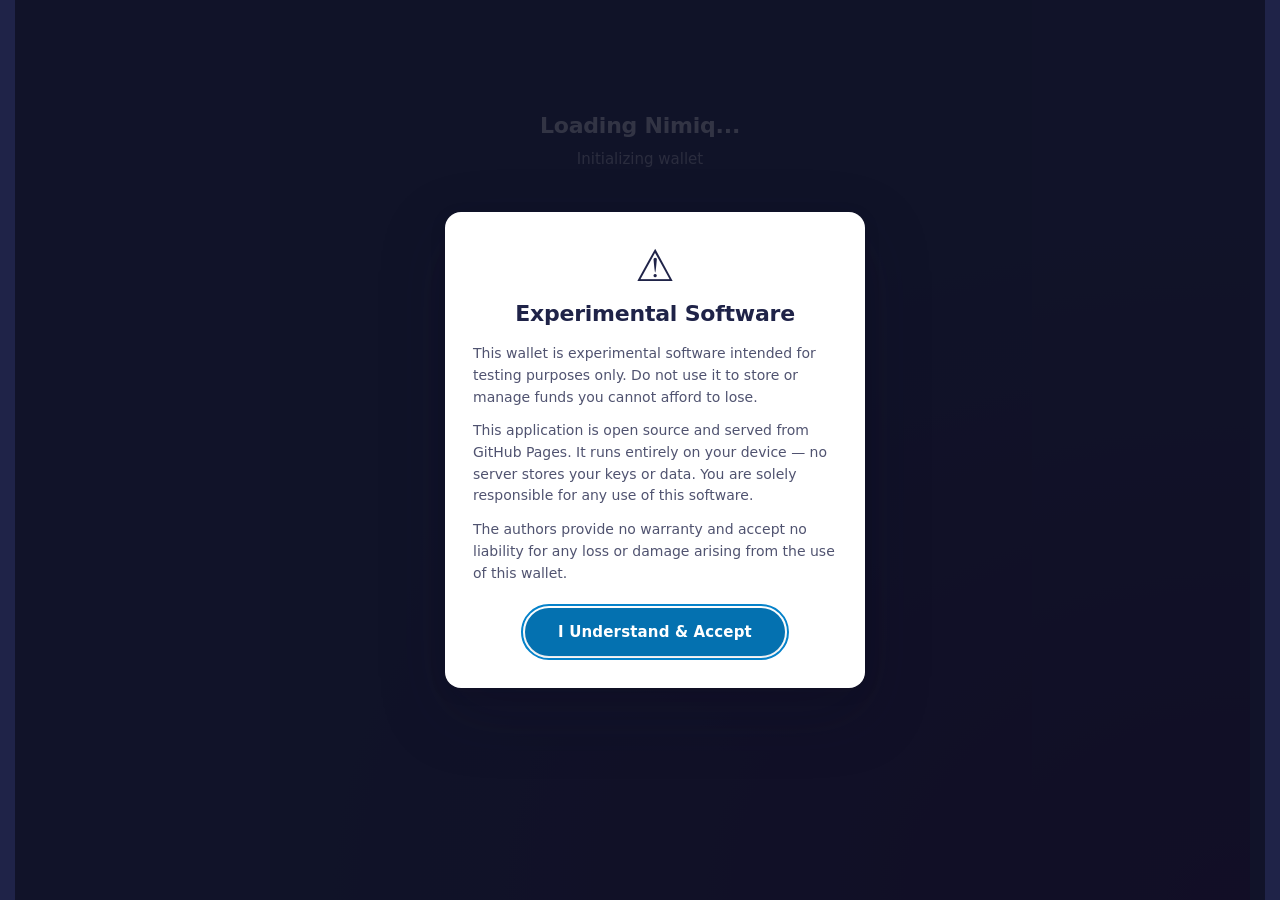
<file: index.html>
<!DOCTYPE html>
<html lang="en">
<head>
    <meta charset="UTF-8">
    <meta name="viewport" content="width=device-width, initial-scale=1.0, maximum-scale=1.0, user-scalable=no, viewport-fit=cover">
    <meta name="theme-color" content="#1F2348">
    <meta name="theme-color" media="(prefers-color-scheme: dark)" content="#0F1126">
    <!--
        CSP changes from original:
        - Removed 'unsafe-eval' (WASM only needs 'wasm-unsafe-eval')
        - Removed https://cdn.jsdelivr.net from all directives (assets now self-hosted)
        - Added frame-src for keyguard iframe origin
        Replace [KEYGUARD_ORIGIN] before deploying, e.g. https://nimiq-wallet-keyguard.github.io

        connect-src is an EXPLICIT allowlist (no blanket https:) to preserve
        exfiltration protection. The four Polygon RPC endpoints and the GSN
        relay origin MUST stay in sync with POLYGON.rpcUrls /
        POLYGON.allowedRelayOrigins in src/config.js. Adding a relay or RPC =
        one line here + one line there.
    -->
    <meta http-equiv="Content-Security-Policy" content="default-src 'self'; script-src 'self' 'wasm-unsafe-eval' 'sha256-pJC4gS7fEJ2sD+197b4a+ot2JC9A5BR+IiRkBc7vMMk='; style-src 'self' 'unsafe-inline'; connect-src 'self' [KEYGUARD_ORIGIN] wss: https://polygon-bor-rpc.publicnode.com https://gateway.tenderly.co https://polygon.api.onfinality.io https://polygon.drpc.org https://gsn.main.fastspot.io; worker-src 'self' blob:; frame-src [KEYGUARD_ORIGIN]; img-src 'self' data:; form-action 'self'; base-uri 'self'; object-src 'none'">
    <title>Nimiq Wallet</title>
    <link rel="icon" href="public/favicon.svg" type="image/svg+xml">
    <link rel="stylesheet" href="src/styles/app.css">
    <!-- Security init MUST load before any other scripts -->
    <script src="src/security-init.js"></script>
</head>
<body class="nq-blue-bg">
    <!--
        Keyguard iframe is NOT static. It is created by JS (createKeyguardFrame
        in src/modules/keyguard-api.js) only AFTER the wallet's integrity gate
        (src/modules/keyguard-verify.js) has cross-verified the keyguard's
        served code against the hash-pinned manifest. A tampered or unreachable
        keyguard is therefore never attached. connect-src above allows the
        verifier to fetch the keyguard origin.
    -->
    <div id="app">
        <div class="loading-screen">
            <h1 class="nq-h1">Loading Nimiq...</h1>
            <p class="nq-text">Initializing wallet</p>
        </div>
    </div>
    <script type="importmap">
    {
        "imports": {
            "@nimiq/core": "./lib/nimiq-core/web/index.js"
        }
    }
    </script>
    <script type="module" src="src/main.js"></script>
</body>
</html>
</file>
<file: src/styles/app.css>
/* ============================================================
   Nimiq Wallet — design system
   Soft-depth premium language: layered shadows, pill actions,
   asset-first components, tabular figures for all amounts.
   ============================================================ */

/* == DESIGN TOKENS — KEEP IN SYNC: src/styles/app.css <-> keyguard/src/styles/keyguard.css ==
   The wallet and keyguard deploy to separate origins and cannot share a file
   at runtime. scripts/generate-sw.js warns on every deploy if the two blocks
   between these sentinels differ. */
:root {
    /* Base colors — the ONLY values dark mode redefines */
    --ink:         #1F2348;   /* text, primary fills */
    --surface:     #FFFFFF;   /* card / control background */
    --backdrop:    #1F2348;   /* page behind the card */
    --accent:      #0582CA;   /* focus rings, selected states (UI contrast 3:1) */
    --accent-ink:  #0471B0;   /* links, accent text/fills (text contrast 4.5:1) */
    --positive:    #0E8570;   /* success / incoming ONLY */
    --negative:    #C73A29;   /* error / outgoing / danger ONLY */
    --warning:     #F5A623;   /* warning borders/icons only */
    --warning-ink: #9A6700;   /* warning text */
    --overlay:     rgba(15, 17, 36, 0.85);
    --shadow-1: 0 1px 3px rgba(15, 17, 36, 0.08), 0 1px 2px rgba(15, 17, 36, 0.05);
    --shadow-2: 0 4px 16px rgba(15, 17, 36, 0.10), 0 1px 3px rgba(15, 17, 36, 0.06);
    --shadow-overlay: 0 24px 64px rgba(15, 17, 36, 0.25), 0 4px 16px rgba(15, 17, 36, 0.12);

    /* Asset recognition colors (display only) */
    --asset-nim:  #E9B213;
    --asset-usdc: #2775CA;
    --asset-usdt: #26A17B;

    /* Derived tints — recompute automatically from --ink in dark mode */
    --ink-secondary: color-mix(in srgb, var(--ink) 78%, transparent);
    --ink-muted:     color-mix(in srgb, var(--ink) 65%, transparent);
    --ink-disabled:  color-mix(in srgb, var(--ink) 45%, transparent);
    --edge:          color-mix(in srgb, var(--ink) 12%, transparent);
    --edge-strong:   color-mix(in srgb, var(--ink) 50%, transparent);
    --fill-subtle:   color-mix(in srgb, var(--ink) 4%, transparent);
    --fill-hover:    color-mix(in srgb, var(--ink) 7%, transparent);
    --fill-active:   color-mix(in srgb, var(--ink) 11%, transparent);
    --accent-fill:   color-mix(in srgb, var(--accent) 10%, transparent);
    --positive-fill: color-mix(in srgb, var(--positive) 10%, transparent);
    --negative-fill: color-mix(in srgb, var(--negative) 8%, transparent);
    --warning-fill:  color-mix(in srgb, var(--warning) 12%, transparent);

    /* QR — read by JS (receive-view). Constant in both modes: scanners
       need dark-on-light. DO NOT rename or redefine in dark blocks. */
    --color-qr-fill: #1F2348;
    --color-qr-bg:   #ffffff;

    /* Type */
    --font-ui:   system-ui, -apple-system, 'Segoe UI', Roboto, 'Helvetica Neue', Arial, sans-serif;
    --font-mono: ui-monospace, 'SF Mono', SFMono-Regular, Menlo, Consolas, 'Liberation Mono', monospace;
    --text-xs: 11px;
    --text-s:  13px;
    --text-m:  15px;
    --text-l:  18px;
    --text-xl: 22px;
    --text-display: 40px;

    /* Space / radius / motion */
    --space-1: 4px;
    --space-2: 8px;
    --space-3: 12px;
    --space-4: 16px;
    --space-5: 24px;
    --space-6: 32px;
    --radius-s: 10px;
    --radius-m: 16px;
    --t-fast: 100ms;
    --t-base: 160ms;
    --t-slow: 240ms;
    --ease-out:    cubic-bezier(0.22, 0.61, 0.36, 1);
    --ease-in:     cubic-bezier(0.55, 0.06, 0.68, 0.19);
    --ease-in-out: cubic-bezier(0.45, 0.05, 0.55, 0.95);

    /* Safe areas */
    --safe-top: env(safe-area-inset-top, 0px);
    --safe-bottom: env(safe-area-inset-bottom, 0px);
    --safe-left: env(safe-area-inset-left, 0px);
    --safe-right: env(safe-area-inset-right, 0px);
}

/* Dark mode — automatic (OS preference, unless manually set to light) */
@media (prefers-color-scheme: dark) {
    :root:not([data-theme="light"]) {
        --ink: #E0E0EC;
        --surface: #1A1B2E;
        --backdrop: #0F1126;
        --accent: #5BB8F0;
        --accent-ink: #5BB8F0;
        --positive: #2DD4B7;
        --negative: #F06050;
        --warning: #F5A623;
        --warning-ink: #F5A623;
        --overlay: rgba(0, 0, 0, 0.8);
        --shadow-1: 0 1px 3px rgba(0, 0, 0, 0.35), 0 1px 2px rgba(0, 0, 0, 0.25);
        --shadow-2: 0 4px 16px rgba(0, 0, 0, 0.40), 0 1px 3px rgba(0, 0, 0, 0.30);
        --shadow-overlay: 0 24px 64px rgba(0, 0, 0, 0.55), 0 4px 16px rgba(0, 0, 0, 0.40);
    }
}

/* Dark mode — manual override (Settings → Appearance) */
:root[data-theme="dark"] {
    --ink: #E0E0EC;
    --surface: #1A1B2E;
    --backdrop: #0F1126;
    --accent: #5BB8F0;
    --accent-ink: #5BB8F0;
    --positive: #2DD4B7;
    --negative: #F06050;
    --warning: #F5A623;
    --warning-ink: #F5A623;
    --overlay: rgba(0, 0, 0, 0.8);
    --shadow-1: 0 1px 3px rgba(0, 0, 0, 0.35), 0 1px 2px rgba(0, 0, 0, 0.25);
    --shadow-2: 0 4px 16px rgba(0, 0, 0, 0.40), 0 1px 3px rgba(0, 0, 0, 0.30);
    --shadow-overlay: 0 24px 64px rgba(0, 0, 0, 0.55), 0 4px 16px rgba(0, 0, 0, 0.40);
}
/* == END DESIGN TOKENS == */

/* ---- Reset & base layout ---- */
* {
    box-sizing: border-box;
}

html {
    font-family: var(--font-ui);
    -webkit-font-smoothing: antialiased;
    -moz-osx-font-smoothing: grayscale;
    /* Reserve the scrollbar gutter so a list growing past one screen never
       shifts the flex-centered card sideways. both-edges keeps it centered. */
    scrollbar-gutter: stable both-edges;
}

body {
    margin: 0;
    padding: 0;
    min-height: 100vh;
    min-height: 100dvh;
    display: flex;
    justify-content: center;
    align-items: flex-start;
}

.nq-blue-bg {
    background: var(--backdrop);
    background-image: radial-gradient(120% 120% at 100% 100%, #260133 0%, var(--backdrop) 65%);
    background-attachment: fixed;
    color: #fff;
}

#app {
    width: 100%;
    max-width: 480px;
    margin: 0 auto;
    /* Router pins min-height to the outgoing view's height across a swap, then
       releases it so this transition eases down to the new view's height. */
    transition: min-height var(--t-slow) var(--ease-in-out);
}

.loading-screen {
    text-align: center;
    padding: 80px 20px;
    color: #fff;
}

.loading-screen .nq-text {
    color: rgba(255, 255, 255, 0.75);
}

.view-container {
    width: 100%;
}

/* ---- Typography ---- */
.nq-h1 {
    font-size: var(--text-xl);
    font-weight: 700;
    line-height: 1.25;
    letter-spacing: -0.01em;
    margin: 0 0 var(--space-2);
    color: inherit;
}

.nq-text {
    font-size: var(--text-m);
    line-height: 1.5;
    color: var(--ink-secondary);
    margin: 0;
}

.nq-text-s {
    font-size: var(--text-s);
    line-height: 1.5;
    color: var(--ink-muted);
    margin: 0;
}

.nq-label,
.form-group > label {
    display: block;
    font-size: var(--text-xs);
    font-weight: 700;
    text-transform: uppercase;
    letter-spacing: 0.09em;
    color: var(--ink-muted);
    margin: 0 0 var(--space-2);
}

.nq-link {
    font-size: var(--text-s);
    font-weight: 600;
    color: var(--accent-ink);
    text-decoration: none;
    cursor: pointer;
}

.nq-link:hover {
    text-decoration: underline;
}

.error-text {
    color: var(--negative);
    font-size: var(--text-s);
    line-height: 1.5;
    margin: var(--space-2) 0 0;
}

.success-text {
    color: var(--positive);
    font-weight: 600;
}

.danger-text {
    font-size: 12px;
    color: var(--ink-muted);
    margin-top: var(--space-2);
}

.tx-hash {
    font-family: var(--font-mono);
    font-size: 12px;
    color: var(--ink-muted);
    word-break: break-all;
}

/* Numbers align everywhere */
.balance-amount, .tx-amount, .asset-balance, .stablecoin-amount,
.block-height, .batch-summary-item .num, .addr-picker-bal, .account-balance {
    font-variant-numeric: tabular-nums;
}

/* ---- Focus ---- */
:where(button, a, input, textarea, select, summary, [tabindex]):focus-visible {
    outline: 2px solid var(--accent);
    outline-offset: 2px;
}

/* ---- Buttons ---- */
.nq-button {
    display: block;
    width: 100%;
    max-width: 300px;
    min-height: 48px;
    margin: 0 auto;
    padding: 13px 28px;
    background: var(--ink);
    color: var(--surface);
    border: none;
    border-radius: 999px;
    font-family: inherit;
    font-size: var(--text-m);
    font-weight: 700;
    letter-spacing: 0.01em;
    text-align: center;
    text-decoration: none;
    cursor: pointer;
    box-shadow: var(--shadow-1);
    transition: background var(--t-fast), box-shadow var(--t-fast), transform var(--t-fast);
}

.nq-button:hover {
    background: color-mix(in srgb, var(--ink) 90%, var(--surface));
    box-shadow: var(--shadow-2);
    transform: translateY(-1px);
}

.nq-button:active {
    background: color-mix(in srgb, var(--ink) 80%, var(--surface));
    box-shadow: var(--shadow-1);
    transform: translateY(0);
}

.nq-button.light-blue {
    background: var(--accent-ink);
}

.nq-button.light-blue:hover {
    background: color-mix(in srgb, var(--accent-ink) 90%, var(--surface));
}

.nq-button.light-blue:active {
    background: color-mix(in srgb, var(--accent-ink) 80%, var(--surface));
}

.nq-button.green {
    background: var(--positive);
}

.nq-button.green:hover {
    background: color-mix(in srgb, var(--positive) 90%, var(--surface));
}

.nq-button.green:active {
    background: color-mix(in srgb, var(--positive) 80%, var(--surface));
}

.nq-button.red {
    background: var(--negative);
}

.nq-button.red:hover {
    background: color-mix(in srgb, var(--negative) 90%, var(--surface));
}

.nq-button.red:active {
    background: color-mix(in srgb, var(--negative) 80%, var(--surface));
}

.nq-button:disabled,
.nq-button[disabled] {
    background: var(--fill-hover);
    color: var(--ink-disabled);
    cursor: not-allowed;
    box-shadow: none;
    transform: none;
}

.nq-button-s {
    display: inline-block;
    min-height: 34px;
    padding: 8px 16px;
    background: var(--fill-subtle);
    color: var(--ink);
    border: none;
    border-radius: 999px;
    font-family: inherit;
    font-size: var(--text-s);
    font-weight: 600;
    text-decoration: none;
    cursor: pointer;
    transition: background var(--t-fast), color var(--t-fast), box-shadow var(--t-fast);
}

.nq-button-s:hover {
    background: var(--fill-hover);
}

.nq-button-s:disabled {
    color: var(--ink-disabled);
    background: var(--fill-subtle);
    cursor: not-allowed;
}

.nq-button-s.selected {
    background: var(--accent-fill);
    color: var(--accent-ink);
    box-shadow: inset 0 0 0 1.5px var(--accent);
}

.nq-button-s.red {
    color: var(--negative);
    background: var(--negative-fill);
}

.nq-button-s.red:hover {
    background: color-mix(in srgb, var(--negative) 14%, transparent);
}

/* Busy state — views set aria-busy alongside disabled during async work */
button[aria-busy="true"]::after {
    content: '';
    display: inline-block;
    width: 0.85em;
    height: 0.85em;
    margin-left: var(--space-2);
    vertical-align: -0.1em;
    border: 2px solid currentColor;
    border-right-color: transparent;
    border-radius: 50%;
    animation: spin 0.7s linear infinite;
}

@keyframes spin {
    to { transform: rotate(360deg); }
}

/* ---- Forms ---- */
.form-group {
    margin-bottom: var(--space-4);
}

.nq-input {
    display: block;
    width: 100%;
    padding: 12px 14px;
    font-family: inherit;
    font-size: 16px; /* < 16px triggers iOS focus zoom */
    color: var(--ink);
    background: var(--fill-subtle);
    border: 1.5px solid transparent;
    border-radius: var(--radius-s);
    transition: border-color var(--t-fast), background var(--t-fast);
    -webkit-appearance: none;
    appearance: none;
}

.nq-input::placeholder {
    color: var(--ink-muted);
}

.nq-input:focus {
    outline: none;
    border-color: var(--accent);
    background: var(--surface);
}

textarea.nq-input {
    resize: vertical;
    font-family: var(--font-mono);
    font-size: 14px;
    line-height: 1.6;
}

.amount-with-max {
    display: flex;
    gap: var(--space-2);
    align-items: center;
}

.amount-with-max .nq-input {
    flex: 1;
}

/* Inline balance hint under an amount field */
.field-hint {
    display: flex;
    justify-content: space-between;
    gap: var(--space-2);
    margin-top: 6px;
    font-size: var(--text-s);
    color: var(--ink-muted);
}

/* Advanced options disclosure */
details.advanced {
    margin-bottom: var(--space-4);
}

details.advanced > summary {
    display: inline-flex;
    align-items: center;
    gap: 6px;
    font-size: var(--text-s);
    font-weight: 600;
    color: var(--ink-muted);
    cursor: pointer;
    list-style: none;
    padding: 4px 0;
}

details.advanced > summary::-webkit-details-marker {
    display: none;
}

details.advanced > summary::before {
    content: '▸';
    font-size: 10px;
    transition: transform var(--t-fast);
}

details.advanced[open] > summary::before {
    transform: rotate(90deg);
}

details.advanced > .advanced-body {
    padding-top: var(--space-3);
}

.file-upload-wrapper {
    margin-top: var(--space-2);
}

.file-upload-label {
    display: inline-block;
    padding: 7px 16px;
    background: transparent;
    border: 1.5px dashed var(--edge-strong);
    border-radius: 999px;
    cursor: pointer;
    font-size: var(--text-s);
    font-weight: 600;
    color: var(--ink-secondary);
    transition: border-color var(--t-fast), background var(--t-fast);
}

.file-upload-label:hover {
    border-color: var(--accent);
    background: var(--accent-fill);
}

/* ---- Card ---- */
.nq-card {
    display: flex;
    flex-direction: column;
    width: 100%;
    margin: 0;
    min-height: 100vh;
    min-height: 100dvh;
    border-radius: 0;
    overflow: hidden;
    background: var(--surface);
    color: var(--ink);
}

.nq-card-header {
    padding: calc(28px + var(--safe-top)) calc(24px + var(--safe-right)) var(--space-3) calc(24px + var(--safe-left));
    text-align: center;
}

.nq-card-body {
    padding: var(--space-3) calc(24px + var(--safe-right)) 28px calc(24px + var(--safe-left));
    flex: 1;
}

.nq-card-footer {
    padding: var(--space-4) calc(24px + var(--safe-right)) calc(16px + var(--safe-bottom)) calc(24px + var(--safe-left));
    display: flex;
    justify-content: space-between;
    align-items: center;
    border-top: 1px solid var(--edge);
}

.nq-card-footer .nq-button {
    width: auto;
    max-width: none;
    margin: 0;
    /* Absorb label morphs ("Send"→"Opening keyguard…"→"Sending…") plus the
       aria-busy spinner so the footer button never resizes mid-flow. */
    min-width: 11.5em;
}

/* ---- Welcome / receive bodies ---- */
.welcome-body {
    display: flex;
    flex-direction: column;
    align-items: center;
    gap: var(--space-4);
    padding-top: var(--space-4);
    padding-bottom: var(--space-6);
}

.receive-body {
    display: flex;
    flex-direction: column;
    align-items: center;
    gap: var(--space-4);
    padding-top: var(--space-4);
}

/* ---- Mnemonic grid ---- */
.mnemonic-grid {
    display: grid;
    grid-template-columns: repeat(2, 1fr);
    gap: var(--space-2);
    margin: var(--space-4) 0;
}

.mnemonic-word {
    display: flex;
    align-items: center;
    gap: 6px;
    padding: 8px 10px;
    background: var(--fill-subtle);
    border-radius: var(--radius-s);
    font-size: var(--text-s);
    min-height: 40px;
}

.word-number {
    color: var(--ink-muted);
    font-variant-numeric: tabular-nums;
    font-size: var(--text-xs);
    font-weight: 600;
    min-width: 20px;
}

.word-text {
    font-family: var(--font-mono);
    font-weight: 600;
    color: var(--ink);
}

/* ---- Dashboard: status strip ---- */
.dashboard-card .nq-card-header {
    position: relative;
}

.status-bar {
    display: flex;
    justify-content: center;
    align-items: center;
    gap: var(--space-3);
    margin-bottom: var(--space-4);
    font-size: var(--text-xs);
}

.consensus-indicator {
    display: flex;
    align-items: center;
    gap: 6px;
    font-weight: 600;
    color: var(--ink-secondary);
    /* Fixed width so "Connecting…"→"Syncing…"→"Connected" never shifts the
       network label beside it. Pairs with the same width on .block-height to
       keep the centered status row symmetric. */
    min-width: 92px;
}

.consensus-indicator::before {
    content: '';
    display: inline-block;
    width: 8px;
    height: 8px;
    border-radius: 50%;
    background: var(--warning);
    flex-shrink: 0;
}

.consensus-ok::before {
    background: var(--positive);
}

.consensus-syncing::before {
    background: var(--warning);
    animation: pulse 1.5s ease-in-out infinite;
}

@keyframes pulse {
    0%, 100% { opacity: 1; }
    50% { opacity: 0.3; }
}

.network-label {
    color: var(--ink-muted);
    text-transform: uppercase;
    font-size: var(--text-xs);
    letter-spacing: 0.06em;
    font-weight: 700;
}

.block-height {
    color: var(--ink-muted);
    font-size: var(--text-xs);
    /* Reserved (and mirrored on .consensus-indicator) so the height appearing
       after sync doesn't re-center the status row. */
    min-width: 92px;
    white-space: nowrap;
}

/* ---- Dashboard: balance hero ---- */
.balance-display {
    margin: var(--space-4) 0 var(--space-4);
    text-align: center;
}

.balance-amount {
    display: block;
    margin: 0;
    font-size: var(--text-display);
    font-weight: 700;
    letter-spacing: -0.02em;
    line-height: 1.1;
    color: var(--ink);
}

.balance-currency {
    display: inline-block;
    margin-top: var(--space-1);
    font-size: var(--text-s);
    font-weight: 700;
    letter-spacing: 0.06em;
    text-transform: uppercase;
    color: var(--ink-muted);
}

/* ---- Address display ---- */
.address-display,
.address-display-large {
    display: flex;
    align-items: center;
    justify-content: center;
    min-height: 44px;
    padding: 10px 14px;
    background: var(--fill-subtle);
    border-radius: var(--radius-s);
    cursor: pointer;
    transition: background var(--t-fast);
}

.address-display:hover,
.address-display-large:hover {
    background: var(--fill-hover);
}

.address-display:active,
.address-display-large:active {
    background: var(--fill-active);
}

.address-display.copied,
.address-display-large.copied {
    background: var(--positive-fill);
    box-shadow: inset 0 0 0 1.5px var(--positive);
}

.address-text {
    font-family: var(--font-mono);
    font-size: clamp(9px, 2.8vw, 12px);
    word-spacing: -0.15em;
    color: var(--ink-secondary);
    line-height: 1.4;
    white-space: nowrap;
}

.address-text-large {
    display: block;
    font-family: var(--font-mono);
    font-size: 14px;
    word-spacing: -0.1em;
    word-break: break-all;
    line-height: 1.8;
    text-align: center;
    color: var(--ink);
}

.address-row {
    display: flex;
    align-items: center;
    gap: var(--space-2);
}

.address-row .address-display {
    flex: 1;
    min-width: 0;
}

/* ---- Address picker ---- */
.addr-picker-btn {
    width: 36px;
    height: 36px;
    padding: 0;
    border: none;
    border-radius: 50%;
    background: var(--fill-subtle);
    color: var(--ink-secondary);
    font-size: 14px;
    font-family: inherit;
    cursor: pointer;
    display: flex;
    align-items: center;
    justify-content: center;
    flex-shrink: 0;
    transition: background var(--t-fast), transform var(--t-base);
}

.addr-picker-btn:hover {
    background: var(--fill-hover);
}

.addr-picker-btn.open {
    transform: rotate(180deg);
}

.addr-picker-dropdown {
    position: absolute;
    left: 16px;
    right: 16px;
    margin-top: var(--space-1);
    background: var(--surface);
    border-radius: var(--radius-s);
    box-shadow: var(--shadow-overlay);
    z-index: 100;
    overflow: hidden;
    max-height: 320px;
    overflow-y: auto;
}

.addr-picker-row {
    display: flex;
    align-items: center;
    gap: 10px;
    width: 100%;
    padding: 12px 16px;
    border: none;
    background: transparent;
    color: inherit;
    cursor: pointer;
    transition: background var(--t-fast);
    text-align: left;
    font-family: inherit;
}

.addr-picker-row:hover {
    background: var(--fill-hover);
}

.addr-picker-row.active {
    background: var(--accent-fill);
}

.addr-picker-row + .addr-picker-row {
    border-top: 1px solid var(--edge);
}

.addr-picker-idx {
    font-variant-numeric: tabular-nums;
    font-size: 12px;
    font-weight: 700;
    color: var(--ink-muted);
    min-width: 28px;
    flex-shrink: 0;
}

.addr-picker-details {
    display: flex;
    flex-direction: column;
    gap: 1px;
    min-width: 0;
    flex: 1;
}

.addr-picker-addr {
    font-family: var(--font-mono);
    font-size: 12px;
    color: var(--ink-secondary);
    overflow: hidden;
    text-overflow: ellipsis;
    white-space: nowrap;
}

.addr-picker-bal {
    font-size: var(--text-xs);
    font-weight: 600;
    color: var(--ink-muted);
}

/* ---- Action buttons ---- */
.action-buttons {
    display: flex;
    gap: var(--space-3);
    margin-bottom: var(--space-5);
}

.action-buttons .nq-button {
    flex: 1;
    max-width: none;
    min-height: 48px;
}

/* ---- Asset list (dashboard) ---- */
.asset-list {
    display: flex;
    flex-direction: column;
    gap: var(--space-1);
    margin-bottom: var(--space-5);
}

.asset-row {
    display: flex;
    align-items: center;
    gap: var(--space-3);
    width: 100%;
    padding: 12px;
    background: transparent;
    border: none;
    border-radius: var(--radius-s);
    color: inherit;
    font-family: inherit;
    text-align: left;
    cursor: pointer;
    transition: background var(--t-fast);
}

.asset-row:hover {
    background: var(--fill-subtle);
}

.asset-row:active {
    background: var(--fill-hover);
}

.asset-badge {
    display: block;
    width: 38px;
    height: 38px;
    border-radius: 50%;
    flex-shrink: 0;
    overflow: hidden;
    box-shadow: var(--shadow-1);
}

.asset-badge svg {
    display: block;
    width: 100%;
    height: 100%;
}

.asset-info {
    display: flex;
    flex-direction: column;
    gap: 2px;
    min-width: 0;
    flex: 1;
}

.asset-name {
    font-size: var(--text-m);
    font-weight: 600;
    color: var(--ink);
}

.asset-sub {
    font-size: var(--text-xs);
    color: var(--ink-muted);
    overflow: hidden;
    text-overflow: ellipsis;
    white-space: nowrap;
}

.asset-amounts {
    display: flex;
    flex-direction: column;
    align-items: flex-end;
    gap: 2px;
    flex-shrink: 0;
}

.asset-balance {
    font-size: var(--text-m);
    font-weight: 700;
    color: var(--ink);
}

.asset-symbol {
    font-size: var(--text-xs);
    font-weight: 600;
    color: var(--ink-muted);
    text-transform: uppercase;
}

.asset-chevron {
    color: var(--ink-disabled);
    font-size: 18px;
    flex-shrink: 0;
}

/* Asset view hero (badge + name above the balance) */
.asset-hero {
    display: flex;
    flex-direction: column;
    align-items: center;
}

.asset-hero .asset-badge {
    width: 48px;
    height: 48px;
}

/* ---- Section header / list states ---- */
.section-header {
    display: flex;
    justify-content: space-between;
    align-items: center;
    margin-bottom: var(--space-3);
}

.section-header .nq-label {
    margin: 0;
}

.no-txs,
.loading-text {
    text-align: center;
    color: var(--ink-muted);
    padding: var(--space-5) 0;
    font-size: var(--text-s);
}

/* Empty state with a guided action */
.empty-state {
    text-align: center;
    padding: var(--space-5) var(--space-4);
}

.empty-state .nq-text {
    margin-bottom: var(--space-3);
}

/* Skeleton loading rows */
.skeleton-row {
    display: flex;
    align-items: center;
    gap: var(--space-3);
    /* 10px (not 12) so a skeleton row is exactly 56px = .tx-item min-height,
       making the skeleton → real-rows swap geometrically silent. */
    padding: 10px 4px;
}

.skeleton {
    background: var(--fill-hover);
    border-radius: 6px;
    animation: shimmer 1.2s ease-in-out infinite;
}

.skeleton-circle {
    width: 36px;
    height: 36px;
    border-radius: 50%;
    flex-shrink: 0;
}

.skeleton-line {
    height: 12px;
    flex: 1;
}

.skeleton-line-short {
    flex: 0 0 64px;
}

@keyframes shimmer {
    0%, 100% { opacity: 1; }
    50% { opacity: 0.45; }
}

/* ---- Layout-stability primitives (see src/modules/ui.js) ---- */

/* Inline, width-stable placeholder for async text (balances, fees, status
   lines). Pair with .skeleton for the shimmer. Sized in ch via --w so it
   tracks the local font; height < 1em so it never grows the line box. */
.skeleton-text {
    display: inline-block;
    width: var(--w, 6ch);
    max-width: 100%;
    height: 0.85em;
    vertical-align: -0.05em;
    border-radius: 4px;
}

/* One-time "value settles in" fade when async content first lands. Opacity
   only — transforms don't apply to inline numbers and movement reads as error. */
.value-settle {
    animation: valueSettle var(--t-base) var(--ease-out);
}

@keyframes valueSettle {
    from { opacity: 0; }
}

/* Zero-reflow show/hide for banners and status slots. Height animates via a
   0fr→1fr grid track (Safari 16+, within the app's color-mix() baseline).
   Contract: exactly ONE child, and its spacing must be padding — a margin
   would survive the collapsed state and leave a permanent gap. */
.reveal {
    display: grid;
    grid-template-rows: 0fr;
    opacity: 0;
    transition: grid-template-rows var(--t-slow) var(--ease-in-out),
                opacity var(--t-slow) var(--ease-in-out);
}

.reveal > * {
    min-height: 0;
    overflow: hidden;
    margin: 0;
    visibility: hidden;          /* out of the a11y tree + untabbable when closed */
    transition: visibility 0s linear var(--t-slow);
}

.reveal.open {
    grid-template-rows: 1fr;
    opacity: 1;
}

.reveal.open > * {
    visibility: visible;
    transition-delay: 0s;
}

/* Reserve vertical space for async lists so skeleton → content → empty-state
   all occupy the same height. --rows = expected rows; 56px = .tx-item height. */
.list-reserve {
    min-height: calc(var(--rows, 4) * 56px);
}

.list-reserve > .no-txs:only-child,
.list-reserve > .empty-state:only-child,
.list-reserve > .error-text:only-child {
    margin-top: auto;
    margin-bottom: auto;
}

/* Width-stable button for morphing labels (history "Load older" → "Scanning…"
   → "Beginning of history" → "failed — retry"). */
.btn-stable-wide {
    min-width: 200px;
    text-align: center;
}

/* Send-view status slots — children of a .reveal, so spacing is padding (a
   margin would survive the collapsed state). One ambient connection notice
   (.status-net) and one mutually-exclusive message area (.status-msg). */
.status-net {
    margin: 0;
    padding-top: var(--space-2);
    text-align: center;
    font-size: var(--text-s);
    color: var(--ink-muted);
}

.status-msg {
    padding-top: var(--space-3);
}

.status-msg p {
    margin: 0;
    font-size: var(--text-s);
    line-height: 1.5;
}

.status-error p { color: var(--negative); }
.status-warning p { color: var(--warning-ink); }

.status-success {
    text-align: center;
}

.status-success p:first-child {
    color: var(--positive);
    font-weight: 600;
    font-size: var(--text-m);
}

.status-msg p.tx-hash {
    margin-top: var(--space-1);
    font-family: var(--font-mono);
    font-size: 12px;
    color: var(--ink-muted);
    word-break: break-all;
}

/* ---- Activity / transaction list ---- */
.tx-list {
    display: flex;
    flex-direction: column;
}

.tx-item {
    display: flex;
    align-items: center;
    gap: var(--space-3);
    padding: 12px 4px;
    min-height: 56px;
    border-radius: var(--radius-s);
    cursor: pointer;
    transition: background var(--t-fast);
}

.tx-item:hover {
    background: var(--fill-subtle);
}

.tx-item:active {
    background: var(--fill-hover);
}

.tx-item + .tx-item,
.tx-entry + .tx-entry .tx-item {
    border-top: 1px solid var(--edge);
}

.tx-direction {
    display: flex;
    align-items: center;
    justify-content: center;
    width: 36px;
    height: 36px;
    border-radius: 50%;
    flex-shrink: 0;
    font-size: 15px;
    font-weight: 700;
    color: #fff;
    background: var(--ink-muted);
}

.tx-item.tx-failed .tx-direction {
    background: var(--ink-disabled);
}

.tx-details {
    flex: 1;
    min-width: 0;
    display: flex;
    flex-direction: column;
    gap: 2px;
}

.tx-address {
    font-family: var(--font-mono);
    font-size: 12px;
    color: var(--ink-secondary);
    overflow: hidden;
    text-overflow: ellipsis;
    white-space: nowrap;
}

.tx-time {
    font-size: var(--text-xs);
    color: var(--ink-muted);
}

.tx-amount {
    font-weight: 700;
    font-size: 14px;
    white-space: nowrap;
    text-align: right;
}

.tx-amount .tx-amount-symbol {
    display: block;
    font-size: 10px;
    font-weight: 600;
    color: var(--ink-muted);
    text-transform: uppercase;
    letter-spacing: 0.04em;
}

.amount-sent {
    color: var(--negative);
}

.amount-received {
    color: var(--positive);
}

.tx-item.tx-failed {
    opacity: 0.6;
}

/* Expanded transaction detail */
.tx-detail {
    padding: var(--space-2) var(--space-3) var(--space-3) 52px;
    border-top: 1px solid var(--edge);
    background: var(--fill-subtle);
    border-radius: 0 0 var(--radius-s) var(--radius-s);
}

.tx-detail-row {
    display: flex;
    flex-direction: column;
    gap: 2px;
    padding: 6px 0;
}

.tx-detail-label {
    font-size: 10px;
    font-weight: 700;
    text-transform: uppercase;
    letter-spacing: 0.08em;
    color: var(--ink-muted);
}

.tx-detail-value {
    font-family: var(--font-mono);
    font-size: 12px;
    color: var(--ink);
    word-break: break-all;
    line-height: 1.5;
}

.tx-detail-actions {
    display: flex;
    gap: var(--space-2);
    margin-top: var(--space-2);
    flex-wrap: wrap;
}

/* ---- QR ---- */
#qr-container {
    /* Fixed 200px canvas + 16px padding each side = 232px. Reserved so the box
       holds its size before the (deferred) QR draw and across asset toggles. */
    width: 232px;
    height: 232px;
    padding: var(--space-4);
    background: #fff; /* literal: QR must stay dark-on-light in dark mode */
    border-radius: var(--radius-m);
    box-shadow: var(--shadow-2);
    line-height: 0;
}

#qr-canvas {
    border-radius: 4px;
}

/* ---- Settings ---- */
.settings-section {
    margin-bottom: var(--space-5);
    padding-bottom: var(--space-5);
    border-bottom: 1px solid var(--edge);
}

.settings-section:last-child {
    border-bottom: none;
    margin-bottom: 0;
    padding-bottom: 0;
}

.network-toggle {
    display: flex;
    gap: var(--space-2);
    margin-top: var(--space-2);
}

.faucet-link {
    margin-top: var(--space-2);
    font-size: var(--text-s);
}

.danger-section .nq-label {
    color: var(--negative);
}

/* ---- Stablecoins (legacy selectors kept for settings/send) ---- */
.asset-toggle {
    display: flex;
    justify-content: center;
    gap: var(--space-2);
    margin-top: var(--space-3);
}

.stablecoins-section {
    margin-bottom: var(--space-5);
}

.stablecoin-row {
    display: flex;
    justify-content: space-between;
    align-items: center;
    padding: 10px 4px;
    border-bottom: 1px solid var(--edge);
}

.stablecoin-row:last-child {
    border-bottom: none;
}

.stablecoin-symbol {
    font-weight: 600;
    font-size: var(--text-s);
}

.stablecoin-amount {
    font-size: var(--text-s);
}

.token-badge {
    display: inline-block;
    margin-left: 6px;
    padding: 2px 8px;
    background: var(--fill-hover);
    border-radius: 999px;
    font-size: 10px;
    font-weight: 700;
    text-transform: uppercase;
    letter-spacing: 0.05em;
    color: var(--ink-muted);
    vertical-align: middle;
}

.success-message {
    text-align: center;
    padding: var(--space-4) 0;
}

/* ---- Batch send ---- */
.batch-summary {
    display: grid;
    grid-template-columns: repeat(auto-fit, minmax(100px, 1fr));
    gap: var(--space-2);
    margin: var(--space-4) 0;
}

.batch-summary-item {
    min-width: 0;
    padding: 10px 8px;
    background: var(--fill-subtle);
    border-radius: var(--radius-s);
    text-align: center;
    overflow: hidden;
}

.batch-summary-item .num {
    font-size: clamp(12px, 2.5vw, 16px);
    font-weight: 700;
    color: var(--ink);
    overflow: hidden;
    text-overflow: ellipsis;
    white-space: nowrap;
}

.batch-summary-item .lbl {
    font-size: 10px;
    color: var(--ink-muted);
    text-transform: uppercase;
    letter-spacing: 0.05em;
    margin-top: 2px;
}

.batch-table-container {
    max-height: 300px;
    overflow-y: auto;
    margin: var(--space-3) 0;
    border: 1px solid var(--edge);
    border-radius: var(--radius-s);
}

.batch-table {
    width: 100%;
    border-collapse: collapse;
    font-size: var(--text-s);
}

.batch-table th {
    text-align: left;
    padding: 8px 10px;
    font-size: var(--text-xs);
    font-weight: 700;
    text-transform: uppercase;
    letter-spacing: 0.05em;
    color: var(--ink-muted);
    border-bottom: 1px solid var(--edge);
    position: sticky;
    top: 0;
    background: var(--surface); /* opaque — rows must not ghost through */
}

.batch-table td {
    padding: 8px 10px;
    border-bottom: 1px solid var(--edge);
    font-family: var(--font-mono);
    font-variant-numeric: tabular-nums;
    font-size: 12px;
}

.batch-table tr:last-child td {
    border-bottom: none;
}

.batch-badge {
    display: inline-block;
    padding: 3px 10px;
    border-radius: 999px;
    font-size: var(--text-xs);
    font-weight: 700;
    font-family: var(--font-ui);
    /* Stable width so Pending→Sending…→Sent/Failed never jiggles the row. */
    min-width: 64px;
    text-align: center;
}

/* Fixed status column so the badge width changes can't reflow the amount cell. */
.batch-table th:last-child,
.batch-table td:last-child {
    width: 92px;
}

.batch-badge-pending {
    background: var(--fill-hover);
    color: var(--ink-muted);
}

.batch-badge-sending {
    background: var(--accent-fill);
    color: var(--accent-ink);
}

.batch-badge-sent {
    background: var(--positive-fill);
    color: var(--positive);
}

.batch-badge-failed {
    background: var(--negative-fill);
    color: var(--negative);
}

.batch-amount-input {
    width: 80px;
    padding: 5px 8px;
    border: 1.5px solid transparent;
    border-radius: 8px;
    background: var(--fill-subtle);
    font-family: var(--font-mono);
    font-variant-numeric: tabular-nums;
    font-size: 12px;
    color: var(--ink);
    text-align: right;
    outline: none;
    -moz-appearance: textfield;
}

.batch-amount-input::-webkit-inner-spin-button,
.batch-amount-input::-webkit-outer-spin-button {
    -webkit-appearance: none;
    margin: 0;
}

.batch-amount-input:focus {
    border-color: var(--accent);
    background: var(--surface);
}

.batch-amount-input:disabled {
    color: var(--ink-disabled);
}

.batch-amount-invalid {
    border-color: var(--negative);
    color: var(--negative);
}

/* ---- Cashlinks ---- */
.cashlink-actions {
    display: flex;
    gap: var(--space-2);
    margin-bottom: var(--space-4);
}

.cashlink-list {
    display: flex;
    flex-direction: column;
    gap: 6px;
}

.cashlink-row {
    display: flex;
    align-items: center;
    gap: var(--space-2);
    padding: 8px 10px;
    background: var(--fill-subtle);
    border-radius: var(--radius-s);
}

.cashlink-row-label {
    font-size: 12px;
    font-weight: 700;
    color: var(--ink-muted);
    min-width: 28px;
    flex-shrink: 0;
}

.cashlink-row-url {
    font-family: var(--font-mono);
    font-size: var(--text-xs);
    word-break: break-all;
    color: var(--ink-secondary);
    flex: 1;
    line-height: 1.4;
}

.cashlink-tabs {
    display: inline-flex;
    background: var(--fill-subtle);
    border-radius: 999px;
    padding: 3px;
    align-self: center;
    margin-bottom: var(--space-3);
}

.cashlink-tab {
    padding: 7px 20px;
    background: transparent;
    border: none;
    border-radius: 999px;
    font-family: inherit;
    font-size: var(--text-s);
    font-weight: 600;
    color: var(--ink-secondary);
    cursor: pointer;
    transition: background var(--t-fast), color var(--t-fast), box-shadow var(--t-fast);
}

.cashlink-tab.active {
    background: var(--surface);
    color: var(--ink);
    box-shadow: var(--shadow-1);
}

.cashlink-tab:hover:not(.active) {
    color: var(--ink);
}

.saved-runs-section {
    margin-top: 28px;
    padding-top: var(--space-4);
    border-top: 1px solid var(--edge);
}

.saved-runs-section .nq-label {
    margin-bottom: var(--space-3);
}

.saved-runs-list {
    display: flex;
    flex-direction: column;
    gap: var(--space-2);
}

.saved-run-row {
    display: flex;
    align-items: center;
    justify-content: space-between;
    gap: var(--space-3);
    padding: 12px 14px;
    background: var(--fill-subtle);
    border-radius: var(--radius-s);
}

.saved-run-info {
    flex: 1;
    min-width: 0;
    display: flex;
    flex-direction: column;
    gap: 2px;
}

.saved-run-date {
    font-size: var(--text-s);
    font-weight: 600;
    color: var(--ink);
}

.saved-run-details {
    font-size: 12px;
    color: var(--ink-secondary);
    overflow: hidden;
    text-overflow: ellipsis;
    white-space: nowrap;
}

.saved-run-actions {
    display: flex;
    gap: 6px;
    flex-shrink: 0;
}

/* ---- Disclaimer modal ---- */
.disclaimer-overlay {
    position: fixed;
    inset: 0;
    z-index: 10000;
    background: var(--overlay);
    display: flex;
    justify-content: center;
    align-items: center;
    padding: var(--space-5);
    animation: disclaimerFadeIn 220ms ease-out;
}

/* main.js waits for animationend on this class — must stay an animation */
.disclaimer-overlay.disclaimer-fade-out {
    animation: disclaimerFadeOut 180ms ease-in forwards;
}

.disclaimer-modal {
    background: var(--surface);
    color: var(--ink);
    border-radius: var(--radius-m);
    padding: var(--space-6) 28px;
    max-width: 420px;
    width: 100%;
    text-align: center;
    box-shadow: var(--shadow-overlay);
}

.disclaimer-icon {
    font-size: 44px;
    margin-bottom: var(--space-3);
    line-height: 1;
}

.disclaimer-modal .nq-h1 {
    margin-bottom: var(--space-4);
}

.disclaimer-body {
    text-align: left;
    margin-bottom: var(--space-5);
}

.disclaimer-body p {
    font-size: 14px;
    line-height: 1.55;
    color: var(--ink-secondary);
    margin: 0 0 var(--space-3);
}

.disclaimer-body p:last-child {
    margin-bottom: 0;
}

.disclaimer-modal .nq-button {
    max-width: 260px;
}

@keyframes disclaimerFadeIn {
    from { opacity: 0; }
    to   { opacity: 1; }
}

@keyframes disclaimerFadeOut {
    from { opacity: 1; }
    to   { opacity: 0; }
}

/* ---- Toasts ---- */
.toast-container {
    position: fixed;
    bottom: calc(16px + var(--safe-bottom));
    left: 50%;
    transform: translateX(-50%);
    z-index: 10001;
    display: flex;
    flex-direction: column;
    align-items: center;
    gap: var(--space-2);
    pointer-events: none;
    width: 100%;
    max-width: 420px;
    padding: 0 var(--space-4);
}

.toast {
    pointer-events: auto;
    padding: 12px 20px;
    background: var(--surface);
    color: var(--ink);
    border-radius: 999px;
    box-shadow: var(--shadow-overlay);
    font-size: var(--text-s);
    font-weight: 600;
    cursor: pointer;
    opacity: 0;
    transform: translateY(12px);
    transition: opacity var(--t-base) var(--ease-out), transform var(--t-base) var(--ease-out);
    max-width: 100%;
    text-align: center;
}

.toast-visible {
    opacity: 1;
    transform: translateY(0);
}

/* toast.js waits for animationend on this class — must stay an animation */
.toast-exit {
    animation: toastExit var(--t-fast) ease-in forwards;
}

@keyframes toastExit {
    to { opacity: 0; transform: translateY(-8px); }
}

.toast-info {
    color: var(--ink);
}

.toast-success {
    color: var(--positive);
    box-shadow: var(--shadow-overlay), inset 0 0 0 1.5px var(--positive);
}

.toast-error {
    color: var(--negative);
    box-shadow: var(--shadow-overlay), inset 0 0 0 1.5px var(--negative);
}

/* ---- View transitions (router toggles these hooks) ---- */
.view-container,
.view-container[data-transition="forward"] {
    animation: viewEnter 200ms var(--ease-out) both;
}

/* Back-navigation enters from the opposite direction for a sense of place. */
.view-container[data-transition="back"] {
    animation: viewEnterBack 200ms var(--ease-out) both;
}

/* router.js waits 120ms before swapping — exit must finish within that */
.view-exit {
    animation: viewExit 100ms var(--ease-in) both;
}

@keyframes viewEnter {
    from { opacity: 0; transform: translateY(6px); }
    to   { opacity: 1; transform: translateY(0); }
}

@keyframes viewEnterBack {
    from { opacity: 0; transform: translateY(-6px); }
    to   { opacity: 1; transform: translateY(0); }
}

@keyframes viewExit {
    from { opacity: 1; }
    to   { opacity: 0; }
}

/* ---- Pull-to-refresh / swipe-back (gestures.js) ---- */
.pull-indicator {
    text-align: center;
    font-size: 20px;
    color: var(--ink-muted);
    height: 0;
    overflow: visible;
    transition: transform var(--t-base);
    position: absolute;
    top: 0;
    left: 0;
    right: 0;
    z-index: 10;
}

.pull-ready {
    color: var(--accent);
}

.pull-refreshing {
    animation: pulse 1s infinite;
}

.swipe-back-indicator {
    position: fixed;
    left: 0;
    top: 50%;
    transform: translateY(-50%);
    width: 24px;
    height: 48px;
    background: var(--accent);
    border-radius: 0 999px 999px 0;
    opacity: 0;
    transition: opacity var(--t-base);
    z-index: 100;
}

/* ---- Utilities ---- */
.visually-hidden {
    position: absolute;
    width: 1px;
    height: 1px;
    padding: 0;
    margin: -1px;
    overflow: hidden;
    clip: rect(0 0 0 0);
    white-space: nowrap;
    border: 0;
}

/* ---- Tablet+ (>= 480px) ---- */
@media (min-width: 480px) {
    body {
        padding: var(--space-6) var(--space-5);
    }

    .nq-card {
        min-height: auto;
        border-radius: var(--radius-m);
        box-shadow: var(--shadow-overlay);
    }

    .mnemonic-grid {
        grid-template-columns: repeat(3, 1fr);
    }
}

/* ---- Reduced motion ---- */
@media (prefers-reduced-motion: reduce) {
    *, *::before, *::after {
        animation-duration: 0.01ms !important;
        animation-iteration-count: 1 !important;
        transition-duration: 0.01ms !important;
        /* Without this, .reveal's visibility delay would leave content invisible
           for --t-slow even though the height "transition" is zeroed. */
        transition-delay: 0s !important;
    }

    /* Busy ring stays visible as a static affordance */
    button[aria-busy="true"]::after {
        animation: none;
        opacity: 0.5;
    }

    .skeleton {
        animation: none;
        opacity: 0.6;
    }
}
</file>
